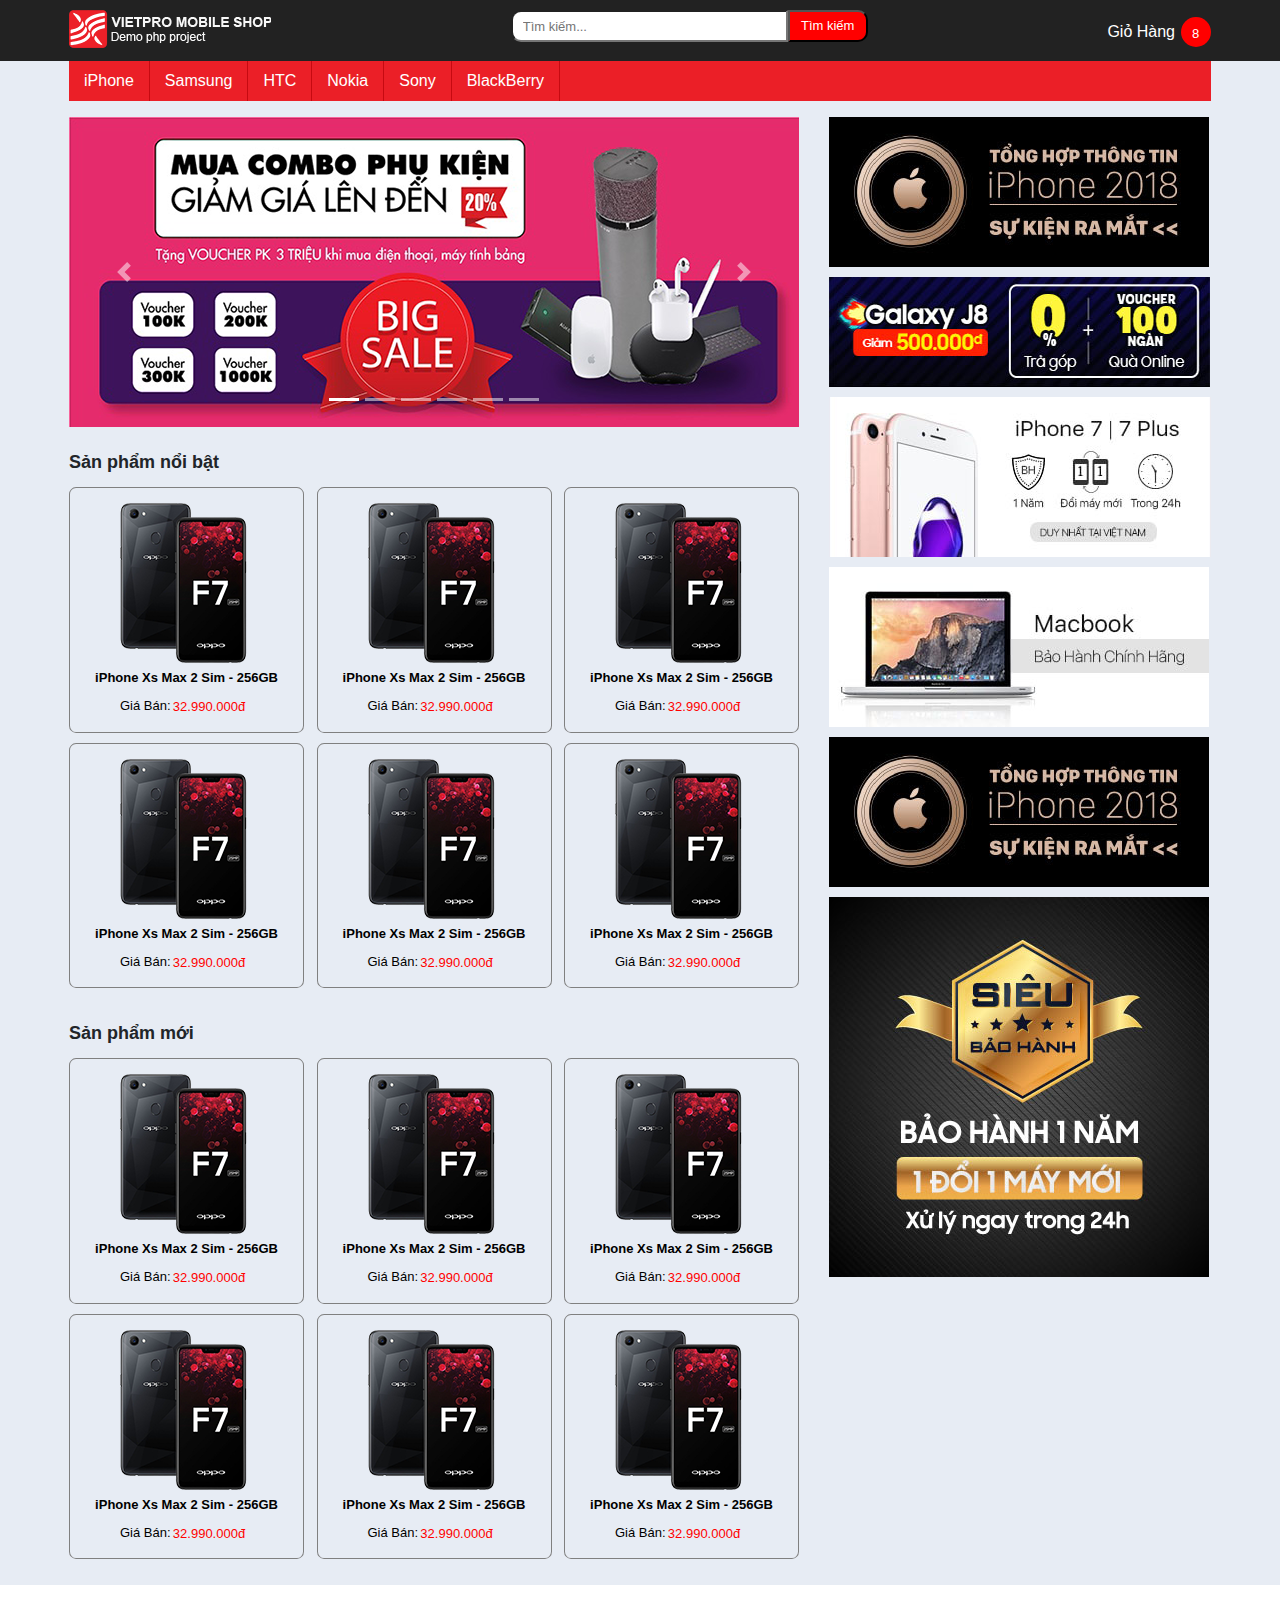
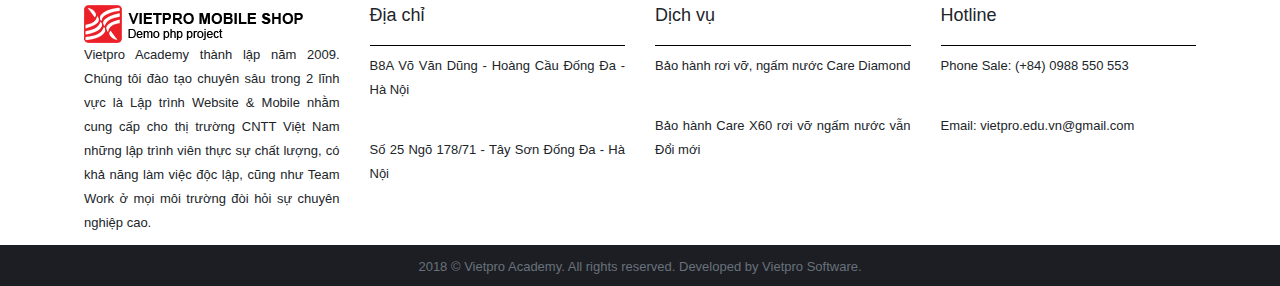
<file: index.html>
<!DOCTYPE html>
<html>
<head>
	<title>VIETPRO MOBILE SHOP</title>
	<link rel="stylesheet" type="text/css" href="css/style.css">
	<link rel="stylesheet" href="css/bootstrap.css">
	<link rel="shortcut icon" type="image/x-icon" href="image/favicon.ico">
	<meta name="viewport" content="width=device-width, initial-scale=1.0">

</head>
<body>
	<header>
		<div class="wrap">
			<div class="logo">
				<a href="#" title="home"><img src="image/logo.png" alt="logo" title="Home"></a>
			</div>
			<form action="" class="form-search">
				<input type="text" name="" placeholder="Tìm kiếm...">
				<input type="button" name="" value="Tìm kiếm" title="tìm kiếm">	
			</form>
			<div class="cart">
					<a href="#" title="Giỏ hàng">Giỏ Hàng</a>
					<a href="#" class="count1">
						<p>8</p>
					</a>
			</div>
		</div>
	</header>
	<div class="wrap">
		<div class="menu-bar">
			<ul>
				<li>
					<a href="#" title="iPhone">iPhone</a>
				</li>
				<li>
					<a href="#" title="Samsung">Samsung</a>
				</li>
				<li>
					<a href="#" title="HTC">HTC</a>
				</li>
				<li>
					<a href="#" title="Nokia">Nokia</a>
				</li>
				<li>
					<a href="#" title="Sony">Sony</a>
				</li>
				<li>
					<a href="#" title="BlackBerry">BlackBerry</a>
				</li>
			</ul>
		</div>
		<div class="main">
			<div class="main-left">
				<div class="ad1">
                    <div id="demo" class="carousel slide" data-ride="carousel">                  
                    <ul class="carousel-indicators">
                        <li data-target="#demo" data-slide-to="0" class="active"></li>
                        <li data-target="#demo" data-slide-to="1"></li>
                        <li data-target="#demo" data-slide-to="2"></li>
                        <li data-target="#demo" data-slide-to="3"></li>
                        <li data-target="#demo" data-slide-to="4"></li>
                        <li data-target="#demo" data-slide-to="5"></li>
                    </ul>           
                    <div class="carousel-inner">
                        <div class="carousel-item active">
                          <a href="#"><img src="image/img14.png" alt="ad" title="big sale"></a>
                        </div>
                        <div class="carousel-item">
                          <a href="#"><img src="image/img15.png" alt="ad" title="tùng núi"></a>
                        </div>
                        <div class="carousel-item">
                          <a href="#"><img src="image/img16.png" alt="ad" title="XS"></a>
                        </div>
                        <div class="carousel-item">
                          <a href="#"><img src="image/img17.png" alt="ad" title="ss galaxy"></a>
                        </div>
                        <div class="carousel-item">
                          <a href="#"><img src="image/img11.jpg" alt="ad" title="hot sale"></a>
                        </div>
                        <div class="carousel-item">
                          <a href="#"><img src="image/img18.png" alt="ad" title="honda sh mode"></a>
                        </div>
                    </div>
                        <a class="carousel-control-prev" href="#demo" data-slide="prev">
                            <span class="carousel-control-prev-icon"></span>
                        </a>
                        <a class="carousel-control-next" href="#demo" data-slide="next">
                            <span class="carousel-control-next-icon"></span>
                        </a>
                    </div>
                </div>
				<div class="main-content1">
					<h3>Sản phẩm nổi bật</h3>
						<ul>
							<li>
								<a href="#" class="item" title="iPhone Xs Max 2 Sim - 256GB">
								<img src="image/img4.png" alt="iPhone Xs Max 2 Sim - 256GB">
								<p class="name-item">iPhone Xs Max 2 Sim - 256GB</p>
								<span>Giá Bán:<p class="price-item">32.990.000đ</p></span>
								<!-- <p>Giá bán <span>10000000</span></p>
 -->							</a>
							</li>
							<li>
								<a href="#" class="item" title="iPhone Xs Max 2 Sim - 256GB">
								<img src="image/img4.png" alt="iPhone Xs Max 2 Sim - 256GB">
								<p class="name-item">iPhone Xs Max 2 Sim - 256GB</p>
								<span>Giá Bán:<p class="price-item">32.990.000đ</p></span>
								<!-- <p>Giá bán <span>10000000</span></p>
 -->							</a>
							</li>
							<li>
								<a href="#" class="item" title="iPhone Xs Max 2 Sim - 256GB">
								<img src="image/img4.png" alt="iPhone Xs Max 2 Sim - 256GB">
								<p class="name-item">iPhone Xs Max 2 Sim - 256GB</p>
								<span>Giá Bán:<p class="price-item">32.990.000đ</p></span>
								<!-- <p>Giá bán <span>10000000</span></p>
 -->							</a>
							</li>
							<li>
								<a href="#" class="item" title="iPhone Xs Max 2 Sim - 256GB">
								<img src="image/img4.png" alt="iPhone Xs Max 2 Sim - 256GB">
								<p class="name-item">iPhone Xs Max 2 Sim - 256GB</p>
								<span>Giá Bán:<p class="price-item">32.990.000đ</p></span>
								<!-- <p>Giá bán <span>10000000</span></p>
 -->							</a>
							</li>
							<li>
								<a href="#" class="item" title="iPhone Xs Max 2 Sim - 256GB">
								<img src="image/img4.png" alt="iPhone Xs Max 2 Sim - 256GB">
								<p class="name-item">iPhone Xs Max 2 Sim - 256GB</p>
								<span>Giá Bán:<p class="price-item">32.990.000đ</p></span>
								<!-- <p>Giá bán <span>10000000</span></p>
 -->							</a>
							</li>
							<li>
								<a href="#" class="item" title="iPhone Xs Max 2 Sim - 256GB">
								<img src="image/img4.png" alt="iPhone Xs Max 2 Sim - 256GB">
								<p class="name-item">iPhone Xs Max 2 Sim - 256GB</p>
								<span>Giá Bán:<p class="price-item">32.990.000đ</p></span>
								<!-- <p>Giá bán <span>10000000</span></p>
 -->							</a>
							</li>
							
						</ul>
				</div>
				<div class="main-content1">
					<h3>Sản phẩm mới</h3>
						<ul>
							<li>
								<a href="#" class="item" title="iPhone Xs Max 2 Sim - 256GB">
								<img src="image/img4.png" alt="iPhone Xs Max 2 Sim - 256GB">
								<p class="name-item">iPhone Xs Max 2 Sim - 256GB</p>
								<span>Giá Bán:<p class="price-item">32.990.000đ</p></span>
								<!-- <p>Giá bán <span>10000000</span></p>
 -->							</a>
							</li>
							<li>
								<a href="#" class="item" title="iPhone Xs Max 2 Sim - 256GB">
								<img src="image/img4.png" alt="iPhone Xs Max 2 Sim - 256GB">
								<p class="name-item">iPhone Xs Max 2 Sim - 256GB</p>
								<span>Giá Bán:<p class="price-item">32.990.000đ</p></span>
								<!-- <p>Giá bán <span>10000000</span></p>
 -->							</a>
							</li>
							<li>
								<a href="#" class="item" title="iPhone Xs Max 2 Sim - 256GB">
								<img src="image/img4.png" alt="iPhone Xs Max 2 Sim - 256GB">
								<p class="name-item">iPhone Xs Max 2 Sim - 256GB</p>
								<span>Giá Bán:<p class="price-item">32.990.000đ</p></span>
								<!-- <p>Giá bán <span>10000000</span></p>
 -->							</a>
							</li>
							<li>
								<a href="#" class="item" title="iPhone Xs Max 2 Sim - 256GB">
								<img src="image/img4.png" alt="iPhone Xs Max 2 Sim - 256GB">
								<p class="name-item">iPhone Xs Max 2 Sim - 256GB</p>
								<span>Giá Bán:<p class="price-item">32.990.000đ</p></span>
								<!-- <p>Giá bán <span>10000000</span></p>
 -->							</a>
							</li>
							<li>
								<a href="#" class="item" title="iPhone Xs Max 2 Sim - 256GB">
								<img src="image/img4.png" alt="iPhone Xs Max 2 Sim - 256GB">
								<p class="name-item">iPhone Xs Max 2 Sim - 256GB</p>
								<span>Giá Bán:<p class="price-item">32.990.000đ</p></span>
								<!-- <p>Giá bán <span>10000000</span></p>
 -->							</a>
							</li>
							<li>
								<a href="#" class="item" title="iPhone Xs Max 2 Sim - 256GB">
								<img src="image/img4.png" alt="iPhone Xs Max 2 Sim - 256GB">
								<p class="name-item">iPhone Xs Max 2 Sim - 256GB</p>
								<span>Giá Bán:<p class="price-item">32.990.000đ</p></span>
								<!-- <p>Giá bán <span>10000000</span></p>
 -->							</a>
							</li>
							
						</ul>
				</div>
			</div>
			<div class="main-right">
				<a href="#" title="sự kiện sắp ra mẳt"><img src="image/img2.jpg" alt="sự kiện sắp ra mẳt" title="sự kiện sắp ra mẳt"></a>
				<a href="#" title="galaxy j8"><img src="image/img3.jpg" alt="galaxy j8" title="galaxy j8"></a>
				<a href="#" title="ad"><img src="image/img7.jpg" alt="galaxy j8" title="ad"></a>
				<a href="#" title="ad"><img src="image/img5.jpg" alt="galaxy j8" title="ad"></a>
				<a href="#" title="ad"><img src="image/img2.jpg" alt="galaxy j8" title="ad"></a>
				<a href="#" title="siêu bảo hành"><img src="image/img6.jpg" alt="siêu bảo hành" title="siêu bảo hành"></a>
			</div>
		</div>
	</div>
	<footer>
		<div class="wrap">
			<div class="footer-1 col-md-3">
				 <a href="#" title="vietpro"><img src="image/logo2.png" title="vietpro" alt="logo"></a>
				 <p>Vietpro Academy thành lập năm 2009. Chúng tôi đào tạo chuyên sâu trong 2 lĩnh vực là Lập trình Website & Mobile nhằm cung cấp cho thị trường CNTT Việt Nam những lập trình viên thực sự chất lượng, có khả năng làm việc độc lập, cũng như Team Work ở mọi môi trường đòi hỏi sự chuyên nghiệp cao. </p>
			</div>
			<div class="footer-2 col-md-3">
				<h4>Địa chỉ</h4>
				<p>B8A Võ Văn Dũng - Hoàng Cầu Đống Đa - Hà Nội</p>
				<p>Số 25 Ngõ 178/71 - Tây Sơn Đống Đa - Hà Nội</p>
			</div>
			<div class="footer-2 col-md-3">
				<h4>Dịch vụ</h4>
				<p>Bảo hành rơi vỡ, ngấm nước Care Diamond</p>
				<p>Bảo hành Care X60 rơi vỡ ngấm nước vẫn Đổi mới</p>
			</div>
			<div class="footer-2 col-md-3">
				<h4>Hotline</h4>
				<p>Phone Sale: (+84) 0988 550 553</p>
				<p>Email: vietpro.edu.vn@gmail.com</p>
			</div>
		</div>
		<div class="all-right">
			<p>2018 © Vietpro Academy. All rights reserved. Developed by Vietpro Software. </p>
		</div>
	</footer>

	<script src="js/jquery-3.3.1.js"></script>
    <script src="js/bootstrap.js"></script>
</body>
</html>
</file>
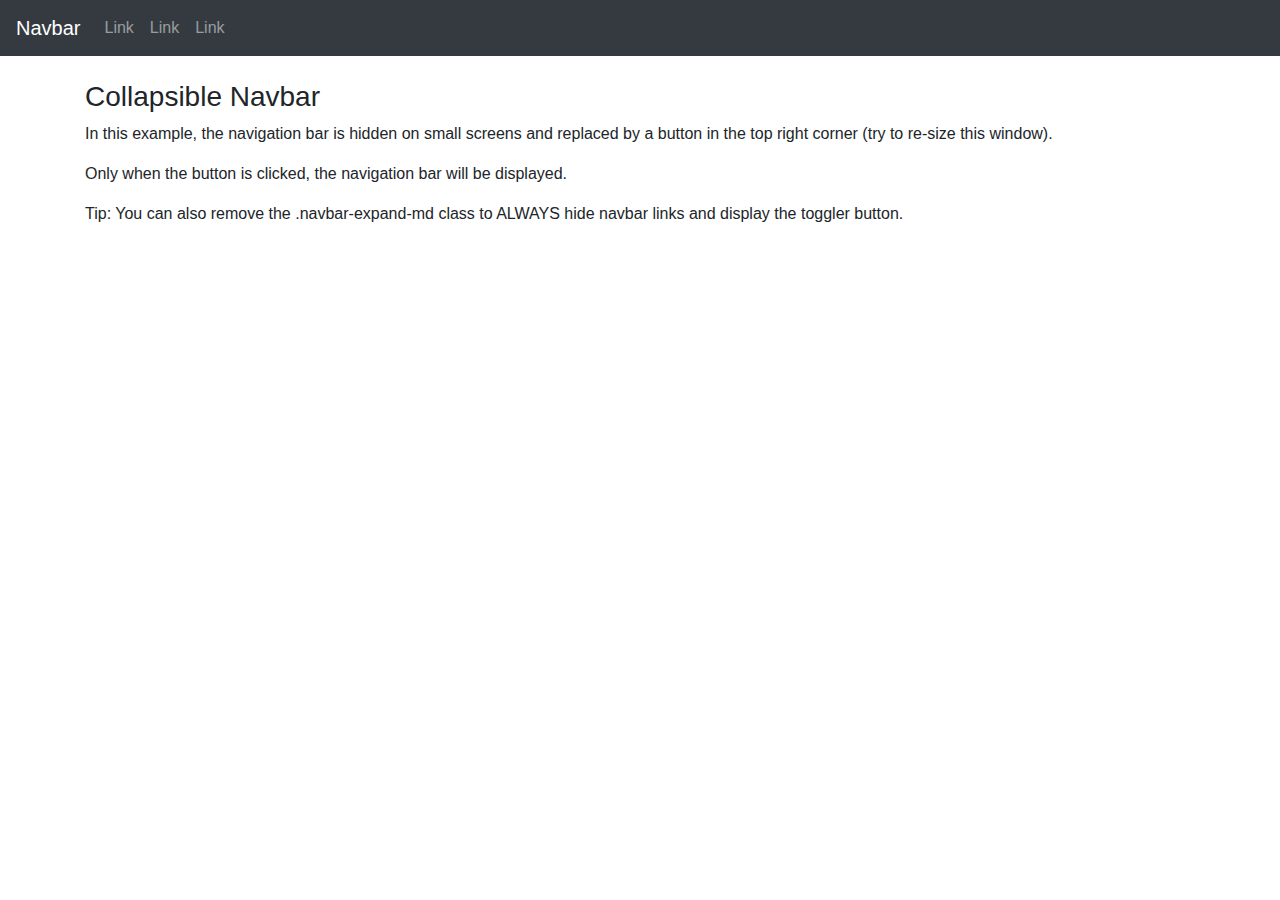
<file: bla.html>
<!DOCTYPE html>
<html lang="en">
<head>
  <title>Bootstrap Example</title>
  <meta charset="utf-8">
  <meta name="viewport" content="width=device-width, initial-scale=1">
  <link rel="stylesheet" href="https://maxcdn.bootstrapcdn.com/bootstrap/4.3.1/css/bootstrap.min.css">
  <script src="https://ajax.googleapis.com/ajax/libs/jquery/3.3.1/jquery.min.js"></script>
  <script src="https://cdnjs.cloudflare.com/ajax/libs/popper.js/1.14.7/umd/popper.min.js"></script>
  <script src="https://maxcdn.bootstrapcdn.com/bootstrap/4.3.1/js/bootstrap.min.js"></script>
</head>
<body>

<nav class="navbar navbar-expand-md bg-dark navbar-dark">
  <a class="navbar-brand" href="#">Navbar</a>
  <button class="navbar-toggler" type="button" data-toggle="collapse" data-target="#collapsibleNavbar">
    <span class="navbar-toggler-icon"></span>
  </button>
  <div class="collapse navbar-collapse" id="collapsibleNavbar">
    <ul class="navbar-nav">
      <li class="nav-item">
        <a class="nav-link" href="#">Link</a>
      </li>
      <li class="nav-item">
        <a class="nav-link" href="#">Link</a>
      </li>
      <li class="nav-item">
        <a class="nav-link" href="#">Link</a>
      </li>    
    </ul>
  </div>  
</nav>
<br>
    

<div class="container">
  <h3>Collapsible Navbar</h3>
  <p>In this example, the navigation bar is hidden on small screens and replaced by a button in the top right corner (try to re-size this window).</p>
  <p>Only when the button is clicked, the navigation bar will be displayed.</p>
  <p>Tip: You can also remove the .navbar-expand-md class to ALWAYS hide navbar links and display the toggler button.</p>
</div>

</body>
</html>
</file>
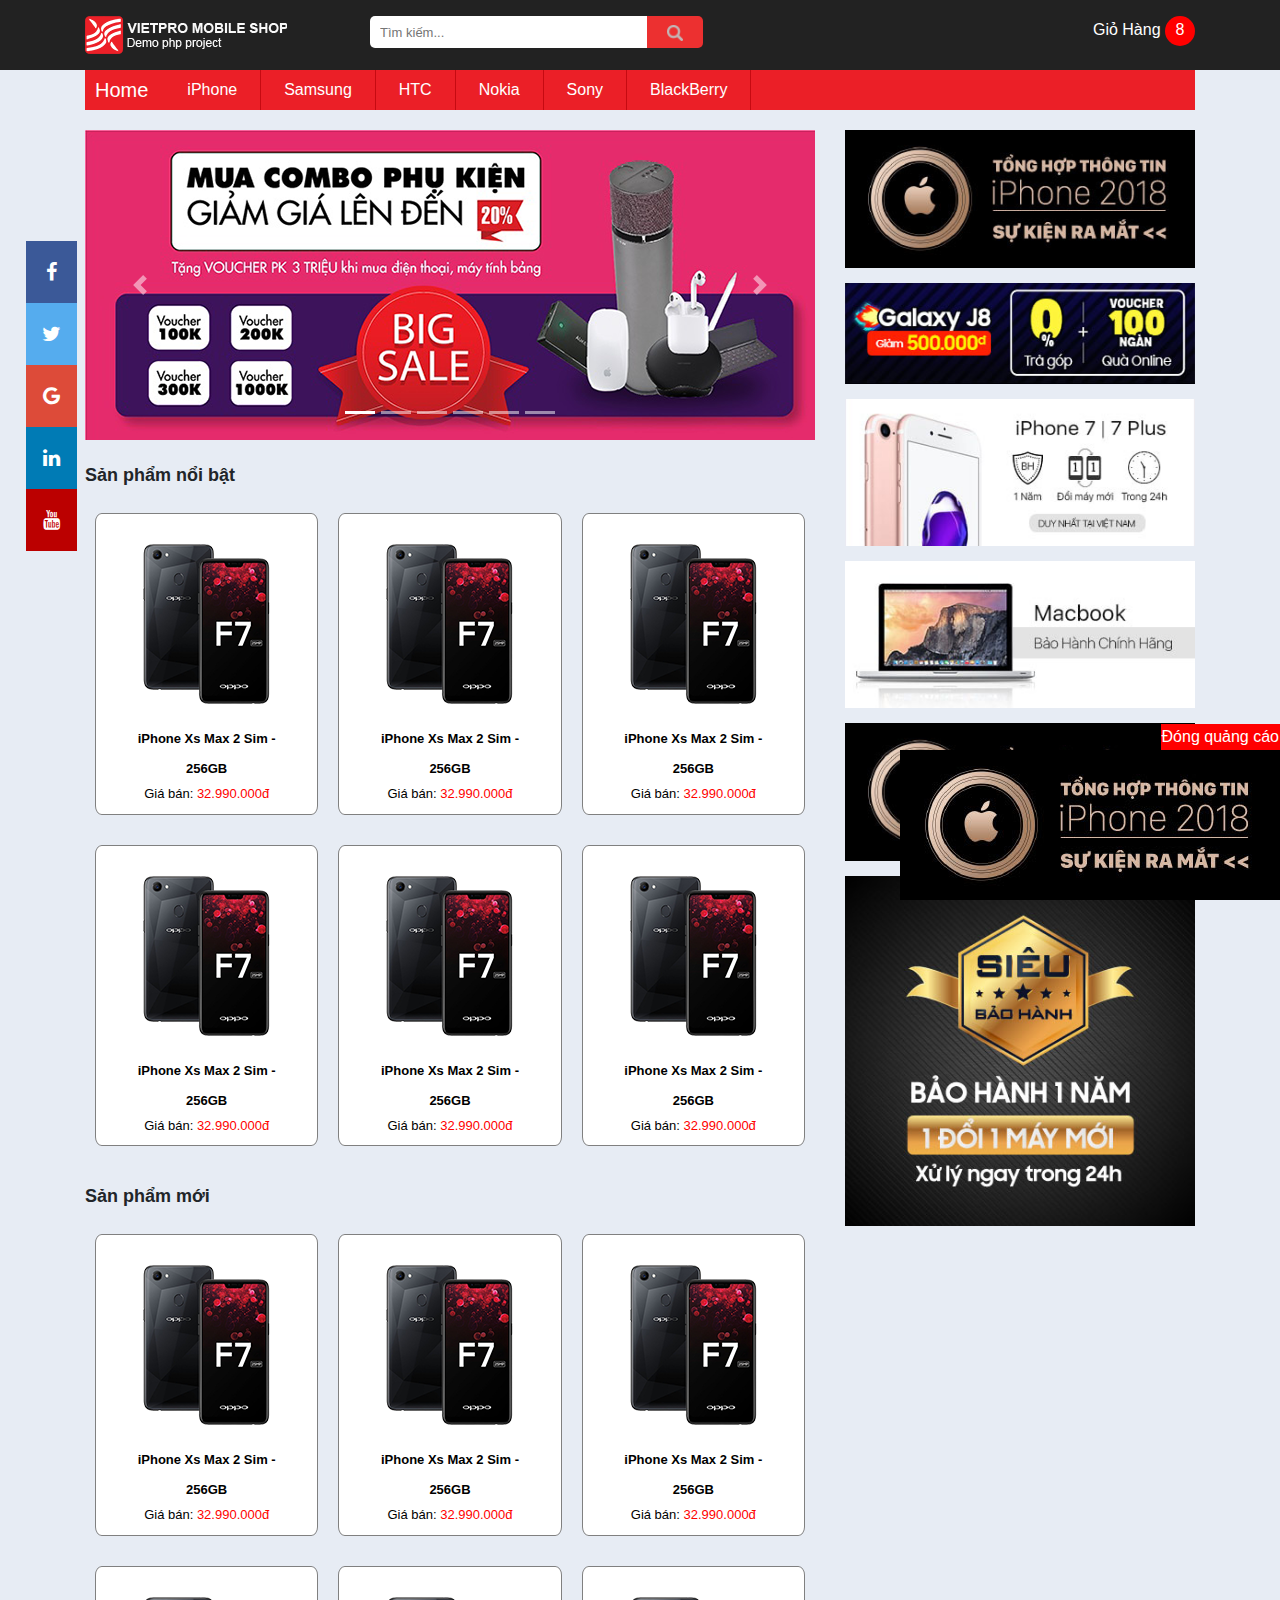
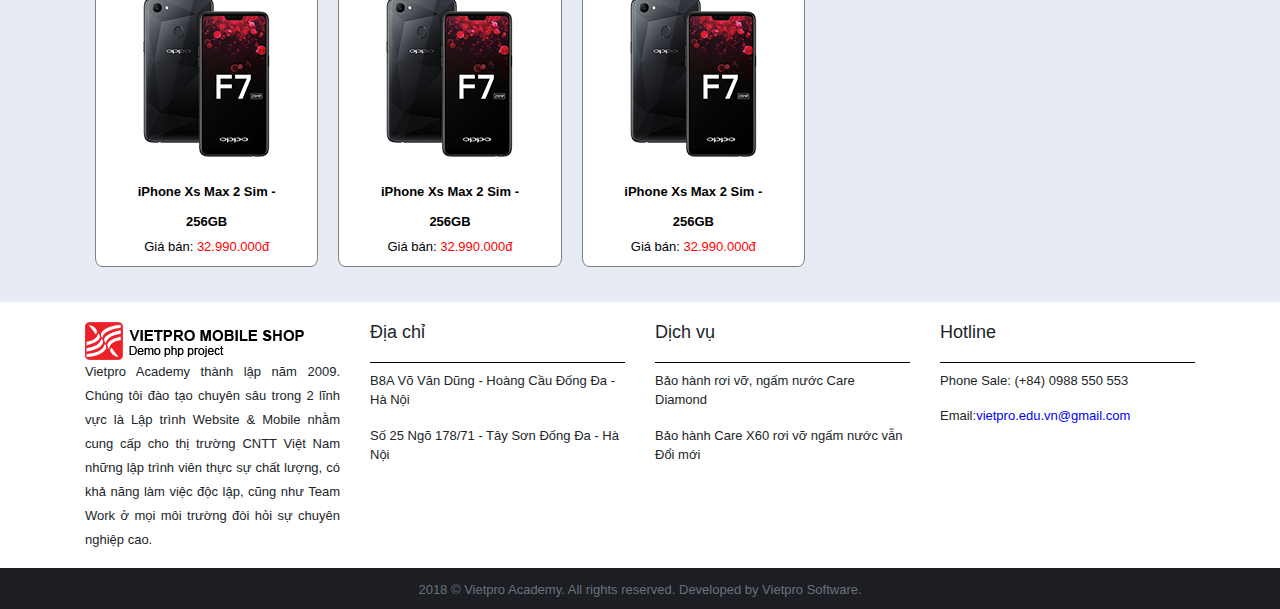
<file: home2.html>
<!DOCTYPE html>
<html>
<head>
	<title>VIETPRO MOBILE SHOP</title>
	<link rel="stylesheet" type="text/css" href="css/style2.css">
	<link rel="stylesheet" href="css/bootstrap.css">
	<link rel="stylesheet" type="text/css" href="css/bootstrap.min.css">
	<link rel="shortcut icon" type="image/x-icon" href="image/favicon.ico">
	    <meta name="viewport" content="width=device-width, initial-scale=1.0">
    <meta name="viewport" content="width=device-width, initial-scale=1, shrink-to-fit=no">
    <link rel="stylesheet" href="https://cdnjs.cloudflare.com/ajax/libs/font-awesome/4.7.0/css/font-awesome.min.css">

</head>
<body>
	<header>
		<div class="container-fluid">
			<div class="container">
				<div class="row">
					<div class="col-md-3">
						<div class="logo ">
							<a href="#" title="home"><img src="image/logo.png" alt="logo" title="Home"></a>
						</div>	
					</div>
					<div class="col-md-6">
						<form action="" class="form-inline form-search">
							<input type="text" name="" placeholder="Tìm kiếm...">
							<button>
								<img src="./image/musica-searcher.png" alt="">
							</button>
						</form>
					</div>	
					<div class="col-md-3">
							<div class="cart text-right">
								<a href="#" title="Giỏ hàng">Giỏ Hàng</a>
								<a href="#" class="count1">
									<span>8</span>
								</a>
							</div>
					</div>
				</div>
			</div>
		</div>	
		<div class="container">
			<div class="menu-bar">
				<nav class="navbar navbar-expand-md bg-red navbar-dark">
  				<a class="navbar-brand" href="#">Home</a>
  				<button class="navbar-toggler" type="button" data-toggle="collapse" data-target="#collapsibleNavbar">
   					<span class="navbar-toggler-icon"></span>
  				</button>
  			<div class="collapse navbar-collapse" id="collapsibleNavbar">
			    <ul class="navbar-nav">
			      <li class="nav-item">
			        <a class="nav-link" href="#" title="iPhone">iPhone</a>
			         <ul class="sub-menu">
			        	<li>iphone5</li>
			        	<li>iphone5s</li>
			        	<li>iphone6</li>
			        	<li>iphone6s</li>
			        	<li>iphone7</li>
			        	<li>iphone8</li>
			        	<li>iphoneX</li>
			        </ul> 
			      </li>
			      <li class="nav-item">
			        <a class="nav-link" href="#" title="Samsung">Samsung</a>
			      </li>
			      <li class="nav-item">
			        <a class="nav-link" href="#" title="HTC">HTC</a>
			      </li>
			      <li class="nav-item">
			        <a class="nav-link" href="#" title="Nokia">Nokia</a>
			      </li> 
			      <li class="nav-item">
			        <a class="nav-link" href="#" title="Sony">Sony</a>
			      </li>
			      <li class="nav-item">
			        <a class="nav-link" href="#" title="BlackBerry">BlackBerry</a>
			      </li>      
			    </ul>
  			</div>  
			</nav>
			</div>
		</div>
	</header>
	<div class="icon-bar">
	  <a href="#" class="facebook"><i class="fa fa-facebook"></i></a> 
	  <a href="#" class="twitter"><i class="fa fa-twitter"></i></a> 
	  <a href="#" class="google"><i class="fa fa-google"></i></a> 
	  <a href="#" class="linkedin"><i class="fa fa-linkedin"></i></a>
	  <a href="#" class="youtube"><i class="fa fa-youtube"></i></a> 
	</div>
	<div class="container">
            <div class="row">
                <div class="col-md-8">
                    <div id="slide" class="carousel slide" data-ride="carousel">
                    <ul class="carousel-indicators">
                        <li data-target="#slide" data-slide-to="0" class="active"></li>
                        <li data-target="#slide" data-slide-to="1"></li>
                        <li data-target="#slide" data-slide-to="2"></li>
                        <li data-target="#slide" data-slide-to="3"></li>
                        <li data-target="#slide" data-slide-to="4"></li>
                        <li data-target="#slide" data-slide-to="5"></li>
                    </ul>
                    <div class="carousel-inner">
                        <div class="carousel-item active">
                          <a href="#"><img src="image/img14.png" alt="ad" title="big sale"></a>
                        </div>
                        <div class="carousel-item">
                          <a href="#"><img src="image/img15.png" alt="ad" title="tùng núi"></a>
                        </div>
                        <div class="carousel-item">
                          <a href="#"><img src="image/img16.png" alt="ad" title="XS"></a>
                        </div>
                        <div class="carousel-item">
                          <a href="#"><img src="image/img17.png" alt="ad" title="ss galaxy"></a>
                        </div>
                        <div class="carousel-item">
                          <a href="#"><img src="image/img11.jpg" alt="ad" title="hot sale"></a>
                        </div>
                        <div class="carousel-item">
                          <a href="#"><img src="image/img18.png" alt="ad" title="honda sh mode"></a>
                        </div>
                    </div>
                        <a class="carousel-control-prev" href="#slide" data-slide="prev">
                            <span class="carousel-control-prev-icon"></span></a>
                        <a class="carousel-control-next" href="#slide" data-slide="next">
                            <span class="carousel-control-next-icon"></span></a>    
                    </div>
                    <section class="main-content1">
					<h3>Sản phẩm nổi bật</h3>
						<div class="row">
							<div class="col-md-4">
								<div class="item-san-pham text-center">
									<a href="#" class="item" title="iPhone Xs Max 2 Sim - 256GB">
									<img src="image/img4.png" alt="iPhone Xs Max 2 Sim - 256GB">
									<p class="name-item">iPhone Xs Max 2 Sim - 256GB</p>	
									<p>Giá bán: <span>32.990.000đ</span></p>
								</a>
 								</div>
							</div>
							<div class="col-md-4">
								<div class="item-san-pham text-center">
									<a href="#" class="item" title="iPhone Xs Max 2 Sim - 256GB">
									<img src="image/img4.png" alt="iPhone Xs Max 2 Sim - 256GB">
									<p class="name-item">iPhone Xs Max 2 Sim - 256GB</p>
									<p>Giá bán: <span>32.990.000đ</span></p>				
									</a>
 								</div>
							</div>
							<div class="col-md-4">
								<div class="item-san-pham text-center">
									<a href="#" class="item" title="iPhone Xs Max 2 Sim - 256GB">
									<img src="image/img4.png" alt="iPhone Xs Max 2 Sim - 256GB">
									<p class="name-item">iPhone Xs Max 2 Sim - 256GB</p>
									<p>Giá bán: <span>32.990.000đ</span></p>				
									</a>
 								</div>
							</div>							
						</div>
						<div class="row">
							<div class="col-md-4">
								<div class="item-san-pham text-center">
									<a href="#" class="item" title="iPhone Xs Max 2 Sim - 256GB">
									<img src="image/img4.png" alt="iPhone Xs Max 2 Sim - 256GB">
									<p class="name-item">iPhone Xs Max 2 Sim - 256GB</p>
									<p>Giá bán: <span>32.990.000đ</span></p>				
									</a>
 								</div>
							</div>	
							<div class="col-md-4">
								<div class="item-san-pham text-center">
									<a href="#" class="item" title="iPhone Xs Max 2 Sim - 256GB">
									<img src="image/img4.png" alt="iPhone Xs Max 2 Sim - 256GB">
									<p class="name-item">iPhone Xs Max 2 Sim - 256GB</p>
									<p>Giá bán: <span>32.990.000đ</span></p>				
									</a>
 								</div>
							</div>	
							<div class="col-md-4">
								<div class="item-san-pham text-center">
									<a href="#" class="item" title="iPhone Xs Max 2 Sim - 256GB">
									<img src="image/img4.png" alt="iPhone Xs Max 2 Sim - 256GB">
									<p class="name-item">iPhone Xs Max 2 Sim - 256GB</p>
									<p>Giá bán: <span>32.990.000đ</span></p>				
									</a>
 								</div>
							</div>	
						</div>
				</section>
				<section class="main-content1">
					<h3>Sản phẩm mới</h3>
						<div class="row">
							<div class="col-md-4">
								<div class="item-san-pham text-center">
									<a href="#" class="item" title="iPhone Xs Max 2 Sim - 256GB">
									<img src="image/img4.png" alt="iPhone Xs Max 2 Sim - 256GB">
									<p class="name-item">iPhone Xs Max 2 Sim - 256GB</p>	
									<p>Giá bán: <span>32.990.000đ</span></p>
								</a>
 								</div>
							</div>
							<div class="col-md-4">
								<div class="item-san-pham text-center">
									<a href="#" class="item" title="iPhone Xs Max 2 Sim - 256GB">
									<img src="image/img4.png" alt="iPhone Xs Max 2 Sim - 256GB">
									<p class="name-item">iPhone Xs Max 2 Sim - 256GB</p>
									<p>Giá bán: <span>32.990.000đ</span></p>				
									</a>
 								</div>
							</div>
							<div class="col-md-4">
								<div class="item-san-pham text-center">
									<a href="#" class="item" title="iPhone Xs Max 2 Sim - 256GB">
									<img src="image/img4.png" alt="iPhone Xs Max 2 Sim - 256GB">
									<p class="name-item">iPhone Xs Max 2 Sim - 256GB</p>
									<p>Giá bán: <span>32.990.000đ</span></p>				
									</a>
 								</div>
							</div>							
						</div>
						<div class="row">
							<div class="col-md-4">
								<div class="item-san-pham text-center">
									<a href="#" class="item" title="iPhone Xs Max 2 Sim - 256GB">
									<img src="image/img4.png" alt="iPhone Xs Max 2 Sim - 256GB">
									<p class="name-item">iPhone Xs Max 2 Sim - 256GB</p>
									<p>Giá bán: <span>32.990.000đ</span></p>				
									</a>
 								</div>
							</div>	
							<div class="col-md-4">
								<div class="item-san-pham text-center">
									<a href="#" class="item" title="iPhone Xs Max 2 Sim - 256GB">
									<img src="image/img4.png" alt="iPhone Xs Max 2 Sim - 256GB">
									<p class="name-item">iPhone Xs Max 2 Sim - 256GB</p>
									<p>Giá bán: <span>32.990.000đ</span></p>				
									</a>
 								</div>
							</div>	
							<div class="col-md-4">
								<div class="item-san-pham text-center">
									<a href="#" class="item" title="iPhone Xs Max 2 Sim - 256GB">
									<img src="image/img4.png" alt="iPhone Xs Max 2 Sim - 256GB">
									<p class="name-item">iPhone Xs Max 2 Sim - 256GB</p>
									<p>Giá bán: <span>32.990.000đ</span></p>				
									</a>
 								</div>
							</div>	
						</div>
				</section>
                </div>
                <aside class="col-md-4">
                    <div class="ad">
	                    <a href="#" title="sự kiện sắp ra mẳt"><img src="image/img2.jpg" alt="sự kiện sắp ra mẳt" title="sự kiện sắp ra mẳt"></a>
						<a href="#" title="galaxy j8"><img src="image/img3.jpg" alt="galaxy j8" title="galaxy j8"></a>
						<a href="#" title="ad"><img src="image/img7.jpg" alt="galaxy j8" title="ad"></a>
						<a href="#" title="ad"><img src="image/img5.jpg" alt="galaxy j8" title="ad"></a>
						<a href="#" title="ad"><img src="image/img2.jpg" alt="galaxy j8" title="ad"></a>
						<a href="#" title="siêu bảo hành"><img src="image/img6.jpg" alt="siêu bảo hành" title="siêu bảo hành"></a>
					</div>	
                </aside>
            </div>
    </div>
   

	<footer>
		<div class="container">
		<div class="row">
			<div class="footer-1 col-md-3">
				 <a href="#" title="vietpro"><img src="image/logo2.png" title="vietpro" alt="logo"></a>
				 <p>Vietpro Academy thành lập năm 2009. Chúng tôi đào tạo chuyên sâu trong 2 lĩnh vực là Lập trình Website & Mobile nhằm cung cấp cho thị trường CNTT Việt Nam những lập trình viên thực sự chất lượng, có khả năng làm việc độc lập, cũng như Team Work ở mọi môi trường đòi hỏi sự chuyên nghiệp cao. </p>
			</div>
			<div class="footer-2 col-md-3">
				<h4>Địa chỉ</h4>
				<p>B8A Võ Văn Dũng - Hoàng Cầu Đống Đa - Hà Nội</p>
				<p>Số 25 Ngõ 178/71 - Tây Sơn Đống Đa - Hà Nội</p>
			</div>
			<div class="footer-2 col-md-3">
				<h4>Dịch vụ</h4>
				<p>Bảo hành rơi vỡ, ngấm nước Care Diamond</p>
				<p>Bảo hành Care X60 rơi vỡ ngấm nước vẫn Đổi mới</p>
			</div>
			<div class="footer-2 col-md-3">
				<h4>Hotline</h4>
				<p>Phone Sale: (+84) 0988 550 553</p>
				<p>Email:<span><a href="#">vietpro.edu.vn@gmail.com</a></span></p>
			</div>
		</div>
		</div>
		<div class="all-right">
			<p>2018 © Vietpro Academy. All rights reserved. Developed by Vietpro Software. </p>
		</div>
		 <div id="__back2top" title="Trở về đầu trang" class="active">
            <i class="icon1 icon-back2top"></i>
        </div>
	</footer>
	<div class="man-che"></div>
	<div class="pop-up">
		<img src="image/img124.jpg">
		<div class="close-pop">X</div>
	</div>

	<div class="float-ad">
		<div class="btn-ad">Đóng quảng cáo</div>
		<div class="ad-main">
			<img src="image/img2.jpg">
		</div>
	</div>

	<script src="js/jquery-3.3.1.js"></script>
	<script type="text/javascript">
		setTimeout(function(){
			$(".pop-up").fadeIn();
			$(".man-che").fadeIn();
			$(document).ready(function(){
			$(".close-pop").click(function(){
				$(".pop-up").fadeOut(1000);
				$(".man-che").fadeOut(1000);		
			});
		});
		},2000)

		$(document).ready(function(){
			$('.btn-ad').click(function(){
				$('.ad-main').slideToggle();
				var abc = $('.btn-ad').text();
				if(abc=="Tắt quảng cáo")
				{
					$('.btn-ad').text("Bật quảng cáo");
				}
				else
				{
					$('.btn-ad').text("Tắt quảng cáo");
				}
				
			})
		})
		
	</script>
    <script src="js/bootstrap.js"></script>
    <script type="text/javascript" src="js/bootstrap.min.js"></script>
  	<script src="https://ajax.googleapis.com/ajax/libs/jquery/3.3.1/jquery.min.js"></script>
  	<script src="https://cdnjs.cloudflare.com/ajax/libs/popper.js/1.14.7/umd/popper.min.js"></script>
  	<script type="text/javascript" src="js/myjs.js"></script>
</body>
</html>
</file>
<file: css/style.css>
*{
	margin:0;
	padding: 0;
}
body{
	background-color: #e7ecf4 !important;
}
header{
	background-color: #222222;
	width: 100%;
	height: 61px;
}
header .wrap{
	width: 1142px;
	margin: auto;
	display: flex;
	padding-top: 10px;
	justify-content: space-between;
}

.search{
}
.form-search{
	display: flex;
	font-size: 13px;
	font-family: Arial;
}
input[type="text"]{
	background-color: white;
	width: 277px;
	height: 32px;
	border-radius: 10px 0 0 10px;
	padding-left: 10px;
}
input[type="button"]{
	background-color: red;
    width: 80px;
    height: 32px;
    border-radius: 0 10px 10px 0;
    color: white;
}
.cart{
	display: flex;
	justify-content: space-between;
	padding-top: 10px;

}
.cart p{
	font-size: 13px;
	font-family: Arial;
	color: white;
}
.count1{
	width: 30px;
    height: 30px;
    border-radius: 50%;
    background-color: red;
    margin: -3px 0 0 6px;
}
.count1 p{
    padding: 7px 11px;
}

.wrap{
	width: 1142px;
	margin: auto;
}
.menu-bar{	
	background-color: #eb1f27;
}
ul li{
	list-style: none;
}
a{
	text-decoration: none !important;
	color: white !important;
}
.menu-bar ul{
	display: flex;
	height: 40px;
}
.menu-bar ul li{
    padding: 8px 15px;
	border-right: 1px solid #c60a11;
}
.menu-bar ul li:hover{
	background-color: #a4151b;
}
.main{
	display: flex;
	margin-top: 12px;
}
.main-left{
	width: 732px;
}
.main-right{
	width: :382px;
	margin-left: 30px;
}
.main-right img{
	padding-bottom: 10px;
}
.main-content1{
	margin-top: 20px;
}
.main-content1 h3{
	font-size: 18px;
	font-family: Arial;
	line-height: 30px;
	font-weight: bold;
}
.main-content1 ul{
	display: flex;
	flex-wrap: wrap;
	margin-top: 10px;
	justify-content: space-between;
}
.main-content1 ul li{
    border: 1px solid gray;
    border-radius: 3%;
    padding: 15px 0px;
    width: 235px;
    margin-bottom: 10px;
}
.main-content1 ul li img{
	margin-left: 50px;
}
.main-content1 ul li p{
	text-align: center;
	font-family: Arial;
	font-size: 13px;
	margin-bottom: 0px;
}
.name-item{
	font-family: Arial;
	font-weight: bold;
	line-height: 30px;

}
.main-content1 ul li span{
	margin-left: 50px;
	font-size: 13px;
	font-family: Arial
}
.price-item{
    margin: -20px 0 0 45px;
    color: red;
}
.count{
	background: url("../image/sprite.png") -335px -140px no-repeat;
	width: 40px;
	height: 40px;
	display: block;
}
footer{
	background-color: white;
}
footer .wrap{
	width: 1142px;
	margin: auto;
	height: 260px;
	display: flex;
	justify-content: space-between;
	font-family: Arial;

}
.footer-1{
    width: 277px;
    padding-top: 20px;
    text-align: justify;
    line-height: 24px;
    font-size: 13px;
}
.footer-2{
	width: 265px;
	font-size: 13px;
	padding-top: 20px;
    text-align: justify;
    line-height: 24px;
}
.footer-2 h4{
	font-size: 18px;
	padding-bottom: 18px;
    border-bottom: 1px solid black;
}
.footer-2 p{
	padding-bottom: 20px;
}
footer .all-right{
	background-color: #1d1e24;
    height: 41px;
    text-align: center;
}
.all-right p{
	padding-top: 10px;
    color: #68727a;
    font-size: 13px;
    line-height: 24px;
}
.main-content1 ul li:hover{
	opacity: 0.5;
}
.item{
	text-decoration: none;
	color: black !important;
}
@media(max-width: 576px)
{
	header{
		width: 1200px;
	}
	.logo{
		width: 100%;
	}
	.form-search{
		width: 100%;
	}
	.cart{
		width: 100%;
	}
}
</file>
<file: css/style2.css>
*{
	margin:0;
	padding: 0;
}
body{
	background-color: #e7ecf4 !important;
}
header{
	width: 100%;
}
header .container-fluid{
	background-color: #222222;
    padding: 16px 0;
}
.form-search{
	display: flex;
	font-size: 13px;
	font-family: Arial;
}
input[type="text"]{
	background-color: white;
	width: 277px;
	height: 32px;
	border-radius: 5px 0 0 5px;
	padding-left: 10px;
	border: none;
	transition: 0.5s;
}
.form-search button{
	height: 32px;
    padding: 3px 20px 3px 20px;
	background-color: #ec3030;
    border-radius: 0 5px 5px 0;
    color: white;
    border: none;
}
.form-search button:hover{
	background-color: red;
}
.cart p{
	font-size: 13px;
	font-family: Arial;
	color: white;
}
.cart a:hover {
	text-decoration: underline !important;
}
.count1{
    width: 30px;
    height: 30px;
    border-radius: 50%;
    background-color: red;
    text-align: center;
    display: inline-block;
    padding-top: 2px;
}
.count1 p{
    padding: 7px 11px;
}

.wrap{
	width: 1142px;
	margin: auto;
}
.menu-bar{	
	background-color: #eb1f27;
    margin-bottom: 20px;

}
ul li{
	list-style: none;
}
a{
	text-decoration: none !important;
	color: white !important;
}
.navbar{
	padding: 0 !important;
}
.navbar-brand{
	padding-left: 10px;
}
.menu-bar .navbar-nav .nav-item{
    padding: 0px 15px;
    border-right: 0.5px solid #c60a11;
}
.menu-bar .navbar-nav .nav-item:hover{
	background-color: #a4151b;
}
.nav-item{
	position: relative;
}
.nav-item:hover .sub-menu{
	background-color:#a4151b; 
	display: block;
	left: 0;
    width: 100%;
	    z-index: 1000;
}
.sub-menu{
	position: absolute;
	left: 0;
	display: none;
}
.carousel-item img{
	width: 100%;
}
aside img{
	margin-bottom: 15px;
	max-width: 100%;
    height: auto;
}
.main-content1{
	margin-top: 20px;
}
.main-content1 h3{
	font-size: 18px;
	font-family: Arial;
	line-height: 30px;
	font-weight: bold;
}
.main-content1 .row{
	margin: auto;
}
.main-content1 .row .col-md-4
{
    padding: 15px 10px;
}
.main-content1 .item-san-pham{
    border: 1px solid gray;
    border-radius: 3%;
    padding: 30px ;
    background: white;
    transition: 0.5s;
}

.main-content1 .row .col-md-4 p{
    text-align: center;
    font-family: Arial;
    font-size: 13px;
    margin: 20px 0 -20px 0;
}
.name-item{
	font-family: Arial;
	font-weight: bold;
	line-height: 30px;
}
.main-content1 .row .col-md-4 span{
	font-size: 13px;
	font-family: Arial;
	color: red;
}

.count{
	background: url("../image/sprite.png") -335px -140px no-repeat;
	width: 40px;
	height: 40px;
	display: block;
}
footer{
	background-color: white;
	margin-top: 20px;
}
footer .container{
	font-family: Arial;

}
.footer-1{
    padding-top: 20px;
    text-align: justify;
    line-height: 24px;
    font-size: 13px;
}
.footer-2{
	font-size: 13px;
	padding-top: 20px;
/*    text-align: justify;
    line-height: 24px;*/
}
.footer-2 h4{
	font-size: 18px;
	padding-bottom: 18px;
    border-bottom: 1px solid black;
}
.footer-2 a{
	color: blue !important;
}
footer .all-right{
	background-color: #1d1e24;
    height: 41px;
    text-align: center;
}
.all-right p{
	padding-top: 10px;
    color: #68727a;
    font-size: 13px;
    line-height: 24px;
}
.main-content1 .item-san-pham:hover{
	opacity: 0.5;
	box-shadow: 0px 0px 7px 1px #808080;
    cursor: pointer;
}
.main-content1 .item-san-pham:hover img{
	transform: scale(1.18);
    transition: 0.5s;
}

.item{
	text-decoration: none;
	color: black !important;
}

/* icon back to top*/
#__back2top.active {
    display: none;
    opacity: .65;
    cursor: pointer;
}
#__back2top {
    position: fixed;
    right: 30px;
    bottom: 30px;
    background: #6e6e6e;
    padding: 7px;
    border: solid 3px rgba(110,110,110,.9);
    opacity: 0;
    transition: ease .25s;
    transform: scale(.7);
    border-radius: 15px;
}
#__back2top .icon {
    filter: brightness(300%);
}
.icon-back2top {
    background-image: url(../image/ic-back2top.png);
    width: 48px;
    height: 48px;
    display: inline-block;
}
#__back2top.active:hover .icon1 {
    filter: saturate(80) hue-rotate(100deg) brightness(80%);
}
/* end icon back to top*/
.icon-bar {
	position: fixed;
  	top: 44%;
   	left: 2%;
  	-webkit-transform: translateY(-50%);
  	-ms-transform: translateY(-50%);
  	transform: translateY(-50%);
  	z-index: 1000;
  	
}

.icon-bar a {
  display: block;
  text-align: center;
  padding: 16px;
  transition: all 0.3s ease;
  color: white;
  font-size: 20px;
}

.icon-bar a:hover {
  background-color: #000;
}

.facebook {
  background: #3B5998;
  color: white;
}

.twitter {
  background: #55ACEE;
  color: white;
}

.google {
  background: #dd4b39;
  color: white;
}

.linkedin {
  background: #007bb5;
  color: white;
}

.youtube {
  background: #bb0000;
  color: white;
}


.man-che{
	position: fixed;
	width: 100%;
	height: 100%;
	background-color: #000;
	opacity: 0.5;
	z-index: 100;
	top:0;
	left: 0;
	display: none;
}
.pop-up{
	position: fixed;
	width: 400px;
	z-index: 200;
	top:50%;
	left:50%;
	transform: translate(-50%,-50%);
	display: none;
}
.pop-up img{
	width: 100%;
}
.close-pop{
	position: absolute;
	top:-15px;
	right: -15px;
	color: #fff;
	background-color: #000;
	cursor: pointer;

}
.float-ad{
	bottom: 0;
	right: 0;
	position: fixed;
	text-align: right;
}
.btn-ad{
	background-color: red;
	cursor: pointer;
	border:1px solid red;
	display: inline-block;
	color: white;
}


@media(max-width: 576px)
{
	.menu-bar{
		margin: 0 -15px 20px -15px;
	}
	#slide{
		margin: 0 -15px 20px -15px;
	}
	.ad{
		margin: 0 -15px 0 -15px;
	}
	#__back2top{
		visibility: visible;
		margin-right: -16px;
	}
	input[type="text"]{
	background-color: white;
	width: 200px;
	height: 32px;
	border-radius: 5px 0 0 5px;
	padding-left: 10px;
	border: none;
	transition: 0.5s;
	}
	.icon-bar {
	position: fixed;
  	top: 98%;
    left: 8%;
  	-webkit-transform: translateY(-50%);
  	-ms-transform: translateY(-50%);
  	transform: translateY(-50%);
  	z-index: 1000;
	}
	/*.main-content1{
		margin: 0 -15px 0 -15px;
	}*/
}
</file>
